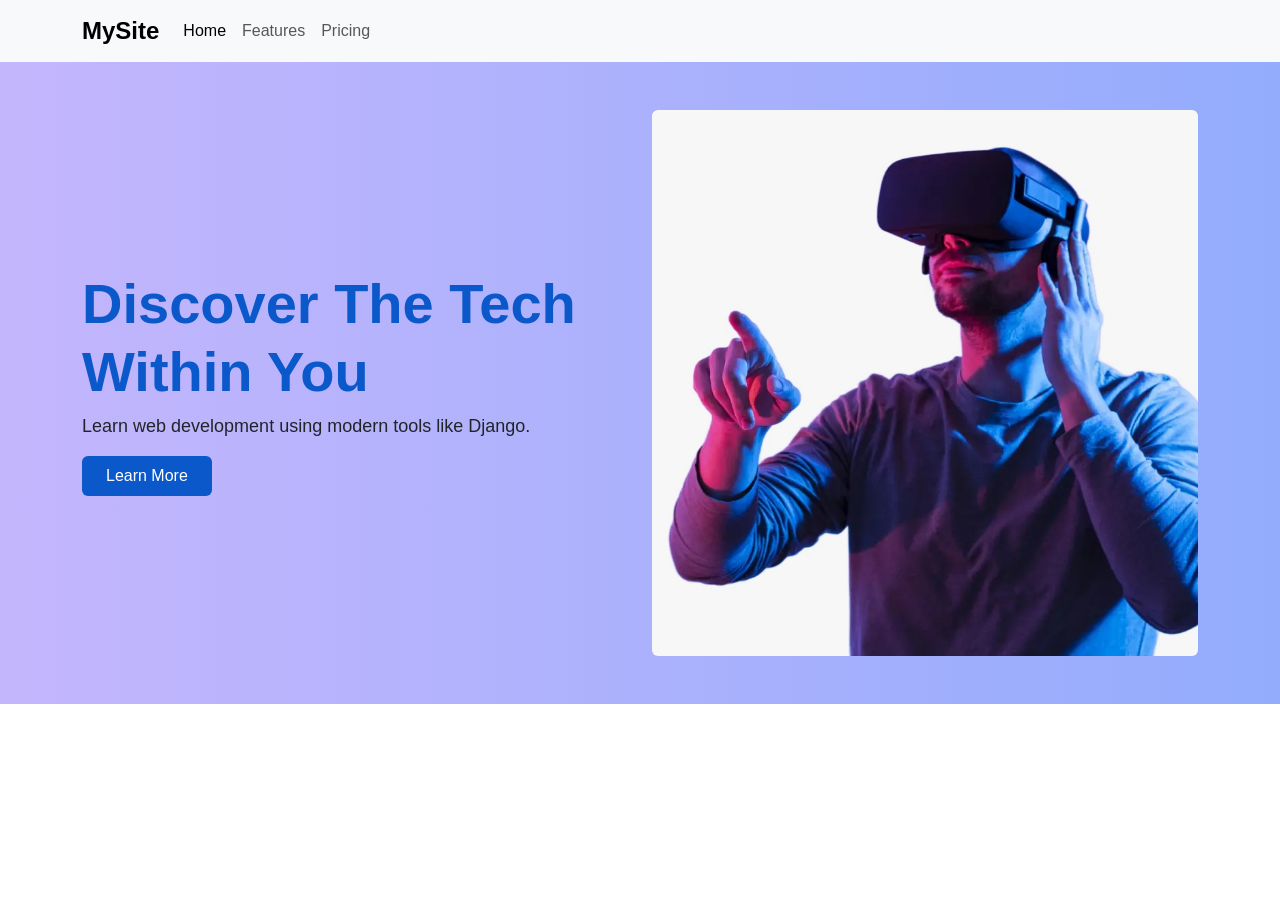
<file: Day2/index.html>
<!DOCTYPE html>
<html lang="en">
<head>
    <meta charset="UTF-8">
    <meta name="viewport" content="width=device-width, initial-scale=1.0">
    <title>Day 2</title>
    <link href="https://cdn.jsdelivr.net/npm/bootstrap@5.3.0/dist/css/bootstrap.min.css" rel="stylesheet">
    <link rel="stylesheet" href="style.css">
</head>
<body>
<nav class="navbar navbar-expand-lg bg-light">
  <div class="container">
    <a class="navbar-brand" href="#">MySite</a>
    <div class="collapse navbar-collapse">
      <ul class="navbar-nav">
        <li class="nav-item"><a class="nav-link active" href="#">Home</a></li>
        <li class="nav-item"><a class="nav-link" href="#">Features</a></li>
        <li class="nav-item"><a class="nav-link" href="#">Pricing</a></li>
      </ul>
    </div>
  </div>
</nav>
<section class="head-section py-5">
    <div class="container">
        <div class="row align-items-center">
            <div class="col-lg-6">
                <h1 class="display-4 fw-bold">Discover The Tech Within You</h1>
                <p>
                    Learn web development using modern tools like Django.
                </p>
                <button class="btn btn-primary px-4 py-2">Learn More</button>
            </div>
            <div class="col-lg-6">
                <img src="image.jpg.jpeg" class="img-fluid rounded" alt="VR Technology Image">
            </div>
        </div>
    </div>
</section>
</body>
</html>
</file>
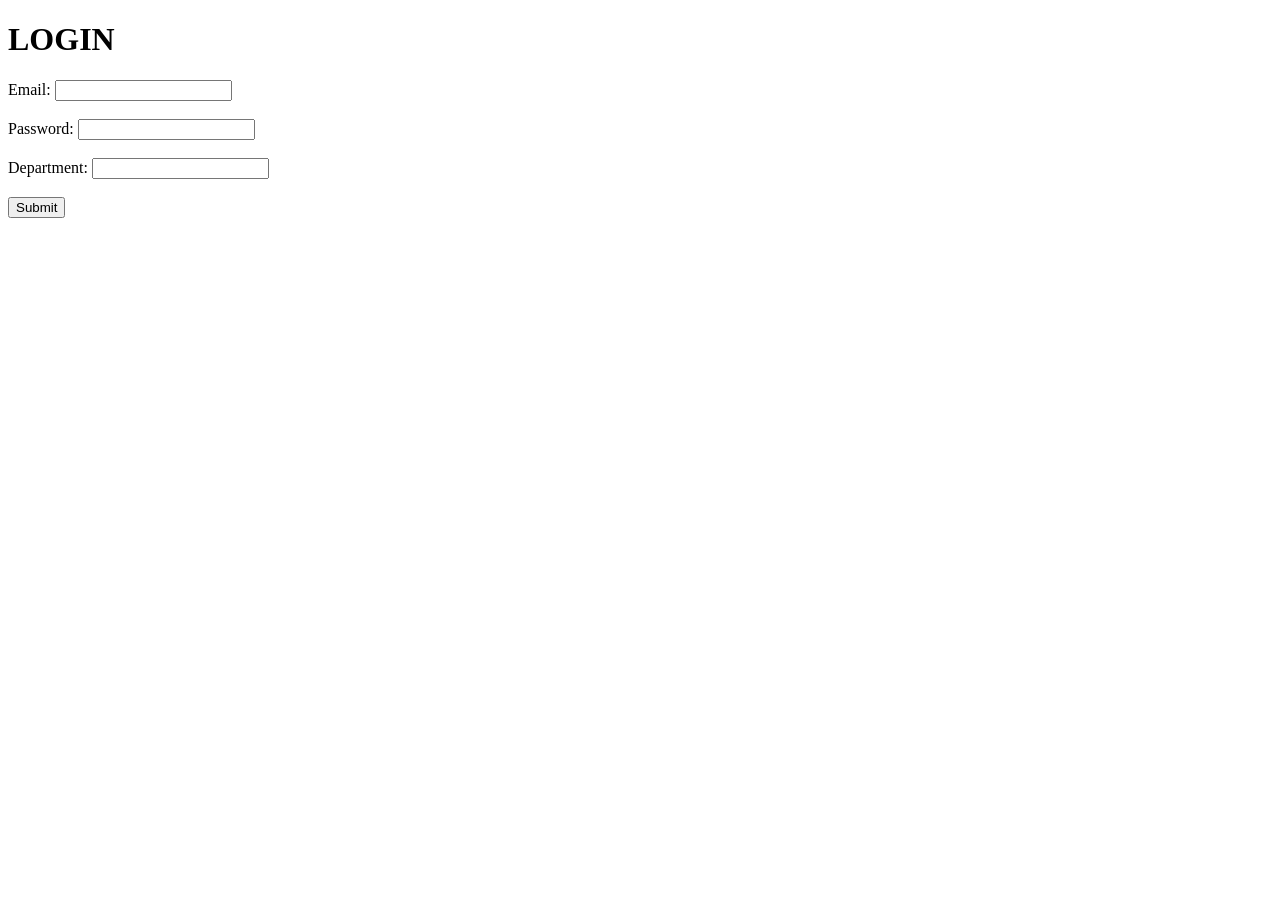
<file: Day1/login_form.html>
<!DOCTYPE html>
<html lang="en">
<head>
    <meta charset="UTF-8">
    <title>Login Page</title>
</head>
<body>

    <h1>LOGIN </h1>

    <form>
        <label>Email:</label>
        <input type="email" name="email">
        <br><br>

        <label>Password:</label>
        <input type="password" name="password">
        <br><br>

        <label>Department:</label>
        <input type="text" name="dept">
        <br><br>

        <input type="submit" value="Submit">
    </form>

</body>
</html>
</file>
<file: Day2/style.css>
body {
  font-family: Arial, sans-serif;
}

.navbar-brand {
  font-size: 24px;
  font-weight: bold;
}

.head-section {
  background: linear-gradient(to right, #c4b6fd, #93acfc);
}

h1 {
  color: #0a58ca;
}

p {
  font-size: 18px;
}

.btn-primary {
  background-color: #0a58ca;
  border: none;
}

.btn-primary:hover {
  background-color: #084298;
}
</file>
